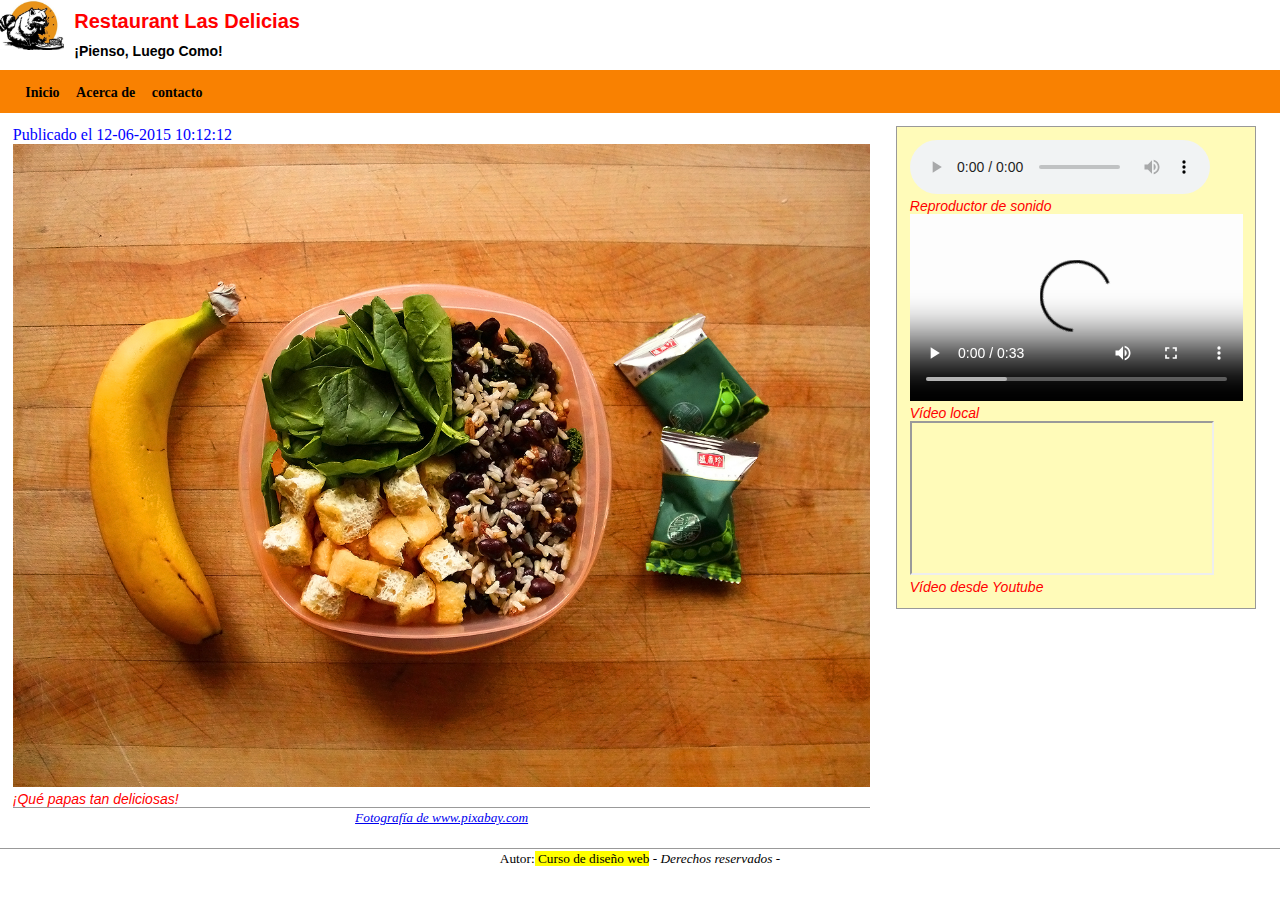
<file: index.html>
<!DOCTYPE html>
  <html lang="es">
    <head>
		<meta charset="utf-8">
		<meta name="description" content="Restaurant Las Delicias">
		<meta content="width=device-width, initial-scale=1, minimum-scale=1" name="viewport">
		<meta name="keywords" content="Restaurant Las Delicias, ricas comidas">
		<meta name="robots" content="noindex, nofollow">
		<meta name="googlebot" content="noindex, nofollow">
		<title>Restaurant Las Delicias</title>
		<link href="movil.css" rel="stylesheet" media="all and (min-width:0px) and (max-width: 480px)" />
		<link href="tablet.css" rel="stylesheet" media="all and (min-width: 481px) and (max-width: 800px)" />
		<link href="escritorio.css" rel="stylesheet" media="all and (min-width: 801px)" />	
    </head>
    <body>
    	<div id="agrupar">
			<header id="cabecera">
				<div id="logopagina">
					<figure>
						<img src="logo2.jpg">	
					</figure>
				</div>
				<div id="titulopagina">
					<hgroup>
						<h1 class="texto2">Restaurant Las Delicias</h1>
						<h4>¡Pienso, Luego Como!</h4>
					</hgroup>
				</div>				
			</header>
			<nav id="menu">
				<ul>
					<li><a class="opcionmenu" href='index.html'>Inicio</a></li>
					<li><a class="opcionmenu" href='acercade.html'>Acerca de</a></li>
					<li><a class="opcionmenu" href='contacto.html'>contacto</a></li>
				</ul>
			</nav>	
			<section id="seccion">
		            <div id="slider-container">
		                <div id="slider-box">
		                    <div class="slider-element">
		                        <article>
						<header>
							<time datetime="2015-06-12T10:12:12" pubdate>Publicado el 12-06-2015 10:12:12</time>
						</header>
						<figure>
							<img class="modeloimg" src="1.jpg">	
							<figcaption>
								¡Qué papas tan deliciosas!
							</figcaption>
						</figure>
						<footer>
							<address>
								<small><a href="http://www.pixabay.com">Fotografía de www.pixabay.com</a></small>
							</address>
						</footer>			    
		                        </article>
		                    </div>
		                    <div class="slider-element">
		                        <article>
						<header>
							<time datetime="2015-06-12T10:12:12" pubdate>Publicado el 12-06-2015 10:12:12</time>
						</header>
						<figure>
							<img class="modeloimg" src="2.jpg">	
							<figcaption>
								¡Se ven ricas esas empanadas!
							</figcaption>
						</figure>
						<footer>
							<address>
								<small><a href="http://www.pixabay.com">Fotografía de www.pixabay.com</a></small>
							</address>
						</footer>			    
		                        </article>
		                    </div>
		                    <div class="slider-element">
		                        <article>
						<header>
							<time datetime="2015-06-12T10:12:12" pubdate>Publicado el 12-06-2015 10:12:12</time>
						</header>
						<figure>
							<img class="modeloimg" src="3.jpg">	
							<figcaption>
								¡Me quiero comer esa parrilla!
							</figcaption>
						</figure>
						<footer>
							<address>
								<small><a href="http://www.pixabay.com">Fotografía de www.pixabay.com</a></small>
							</address>
						</footer>			    
		                        </article>
		                    </div>
		                </div>
		            </div>                    
			</section>
			<aside id="columna">
			  	<audio src="http://minkbooks.com/content/beach.mp3" controls></audio>
				<p class="texto3">Reproductor de sonido</p>		
				<figure>
					<video src="trailer.mp4" controls></video>
					<figcaption>
						Vídeo local
					</figcaption>
				</figure>
				<figure>
					<iframe src="https://www.youtube.com/embed/_MiPrnZsn6s" allowfullscreen></iframe>
					<figcaption>
						Vídeo desde Youtube
					</figcaption>
				</figure>
			</aside>
			<footer id="pie">
				<small>Autor:<mark> Curso de diseño web</mark><cite> - Derechos reservados -</cite></small>
			</footer>
		</div>
	</body>
  </html>
</file>
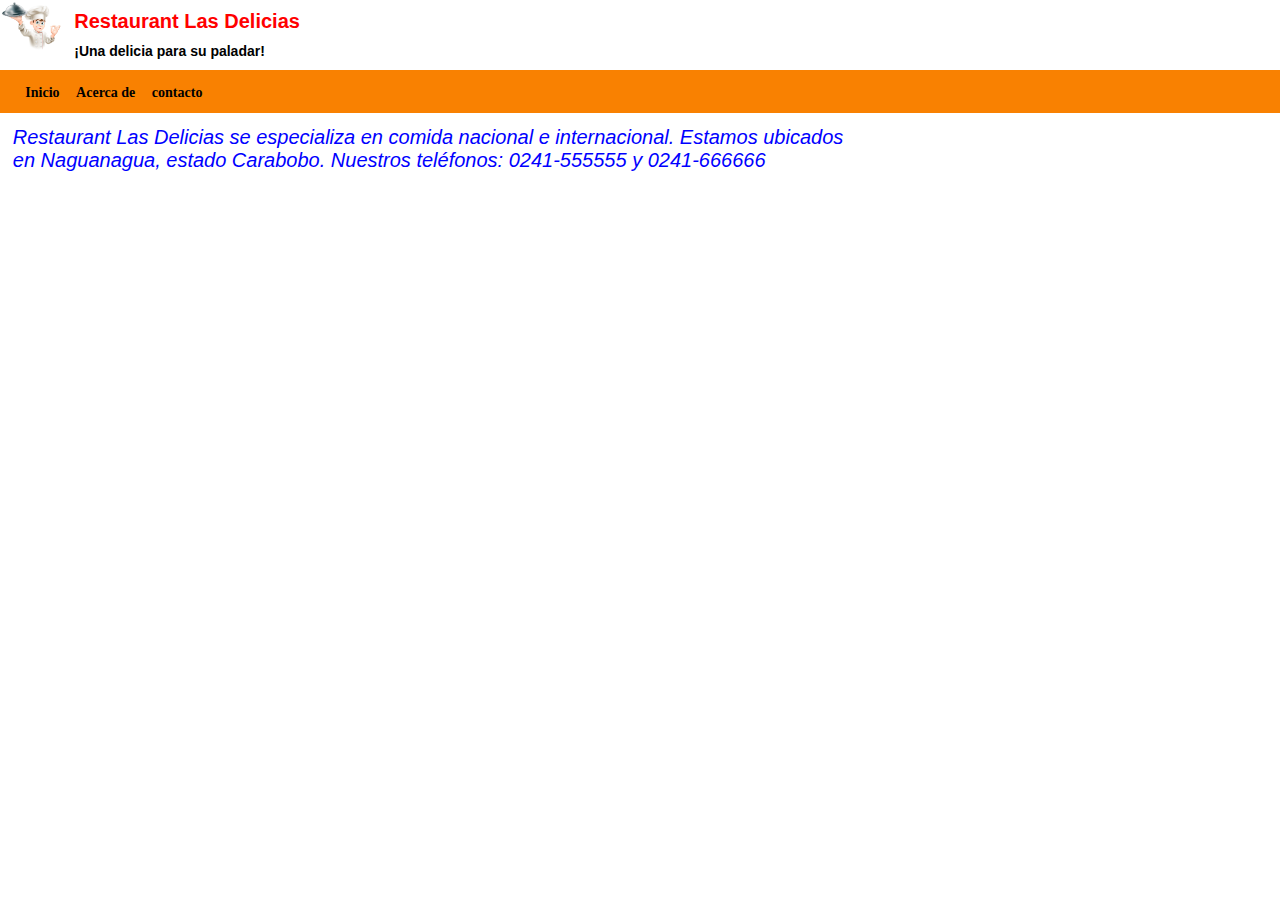
<file: acercade.html>
<!DOCTYPE html>
<html lang="es">
	<head>
		<meta charset="utf-8">
		<meta name="description" content="Restaurant Las Delicias">
		<meta content="width=device-width, initial-scale=1, minimum-scale=1" name="viewport">
		<meta name="keywords" content="Restaurant Las Delicias, ricas comidas">
		<meta name="robots" content="noindex, nofollow">
		<meta name="googlebot" content="noindex, nofollow">
		<title>Restaurant Las Delicias</title>
		<link href="movil.css" rel="stylesheet" media="all and (min-width:0px) and (max-width: 480px)" />
		<link href="tablet.css" rel="stylesheet" media="all and (min-width: 481px) and (max-width: 800px)" />
		<link href="escritorio.css" rel="stylesheet" media="all and (min-width: 801px)" />	
	</head>
    	<body>
    		<div id="agrupar">
			<header id="cabecera">
				<div id="logopagina">
					<figure>
						<img src="logo.jpg">	
					</figure>
				</div>
				<div id="titulopagina">
					<hgroup>
						<h1 class="texto2">Restaurant Las Delicias</h1>
						<h4>¡Una delicia para su paladar!</h4>
					</hgroup>
				</div>				
			</header>
			<nav id="menu">
				<ul>
					<li><a class="opcionmenu" href='index.html'>Inicio</a></li>
					<li><a class="opcionmenu" href='acercade.html'>Acerca de</a></li>
					<li><a class="opcionmenu" href='contacto.html'>contacto</a></li>
				</ul>
			</nav>	
			<section id="seccion">
                        	<article>
					<p class="texto4">Restaurant Las Delicias se especializa en comida nacional e internacional. Estamos ubicados
					en Naguanagua, estado Carabobo. Nuestros teléfonos: 0241-555555 y 0241-666666</p>
                       		</article>
			</section>
		</div>
    	</body>
</html>
</file>
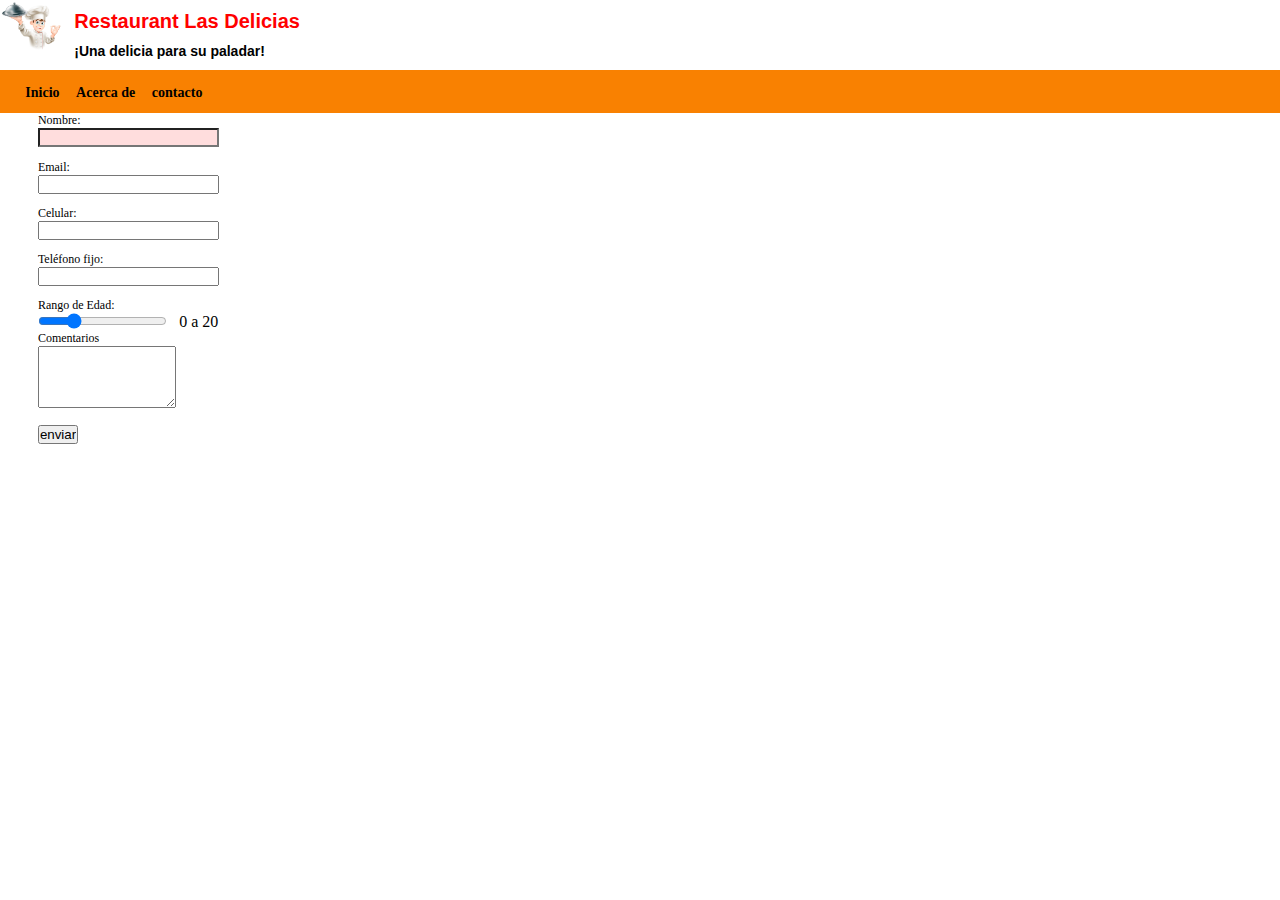
<file: contacto.html>
<!DOCTYPE html>
<html lang="es">
	<head>
		<title>Formularios</title>
		<meta charset="utf-8">
		<meta name="description" content="Formulario">
		<meta content="width=device-width, initial-scale=1, minimum-scale=1" name="viewport">
		<meta name="keywords" content="formulario">
		<meta name="robots" content="noindex, nofollow">
		<meta name="googlebot" content="noindex, nofollow">
		<title>Formulario</title>
		<link href="movil.css" rel="stylesheet" media="all and (min-width:0px) and (max-width: 480px)" />
		<link href="tablet.css" rel="stylesheet" media="all and (min-width: 481px) and (max-width: 800px)" />
		<link href="escritorio.css" rel="stylesheet" media="all and (min-width: 801px)" />
		<script src="javascriptcontacto.js"></script>	
    	</head>
	<body>
    		<div id="agrupar">
			<header id="cabecera">
				<div id="logopagina">
					<figure>
						<img src="logo.jpg">	
					</figure>
				</div>
				<div id="titulopagina">
					<hgroup>
						<h1 class="texto2">Restaurant Las Delicias</h1>
						<h4>¡Una delicia para su paladar!</h4>
					</hgroup>
				</div>				
			</header>
			<nav id="menu">
				<ul>
					<li><a class="opcionmenu" href='index.html'>Inicio</a></li>
					<li><a class="opcionmenu" href='acercade.html'>Acerca de</a></li>
					<li><a class="opcionmenu" href='contacto.html'>contacto</a></li>
				</ul>
			</nav>	
			<section>
				<form action="enviaremail.php" name="contacto" id="miformulario" method="get">

				<p class="etiqueta">Nombre:</p>
				<p class="campo"><input type="text" name="minombre" id="minombre" required></p>
		
				<p class="etiqueta">Email:</p> 
				<p class="campo"><input type="email" name="micorreo" id="micorreo" multiple required></p>

				<p class="etiqueta">Celular:</p> 
				<p class="campo"><input type="tel" name="micelular" id="micelular"></p>

				<p class="etiqueta">Teléfono fijo:</p> 
				<p class="campo"><input type="tel" name="mitelefonofijo" id="mitelefonofijo"></p>
			  
				<p class="etiqueta">Rango de Edad:</p>
				<input class="rangoedad" type="range" name="miedad" id="miedad" min="0" max="80" step="20" value="20">
				<output id="rango">0 a 20</output>		  
			  
				<p class="etiqueta">Comentarios</p>
				<p class="campo"><textarea name="micomentario" id="micomentario" cols="15" rows="4" required></textarea></p>

				<p class="campo"><input type="submit" value="enviar"></p>
				
				</form>
			</section>
		</div>  	
	</body>
</html>
</file>
<file: movil.css>
*
{
 margin: 0%;
 padding: 0%;
}

header, section, footer, aside, nav, article, figure, figcaption, hgroup
{
 display: block;
}

#agrupar
{
 margin: 1% auto;
}

#cabecera
{
 padding: 1% 0;
 }

#menu
{
 padding: 1% 0;
 background: #CCCCCC;
 }

#menu li
{
 list-style: none;
 margin: 0% 0% 1% 0%;
 font: bold verdana, sans serif;
 }

#seccion
{
 margin: 1% 0;
 }

#columna
{
 margin: 1% 0%;
 padding: 1% 0%;
 background: #fffbb9; 
 }

#pie
{
text-align: center;
border-top: solid #999999;
}

.texto2
{
color: red;
}

article
{
margin-bottom: 1%;
}

img
{
max-width: 100%;
border: 0;
}

article footer
{
text-align: center;
border-top: solid #999999;
}

time
{
color: blue;
}

figcaption
{
font: italic verdana, sans-serif;
}

p
{

}

h1
{
font: bold verdana, sans-serif;
margin: 1% 0%;
}

h2
{
font: bold verdana, sans-serif;
margin: 0%;
}

h3
{
font: bold verdana, sans-serif;
margin: 1% 0%;
}

h4
{
font: bold verdana, sans-serif;
margin: 1% 0%;
}

#miformulario
{
margin: 1% 0%;
padding: 1% 0%;
width: 100%;
}

.etiqueta
{
margin: 0%;
width: 100%;
}

.campo
{
margin: 0% 0% 1% 0%;
width: 100%;
}

.opcionmenu
{
text-decoration: none;
color: black;
}

.rangoedad
{
margin: 0% 1%;
float: left;
}

#slider-container 
{
overflow: hidden;
width: 100%;
margin: auto;	
}

#slider-box 
{
-moz-animation: autoSlider 15s infinite linear;
-o-animation: autoSlider 15s infinite linear;
-webkit-animation: autoSlider 15s infinite linear;
animation: autoSlider 15s infinite linear;

-webkit-transition: all 0.75s ease;
-moz-transition: all 0.75s ease;
-ms-transition: all 0.75s ease;
-o-transition: all 0.75s ease;
transition: all 0.75s ease;

height: 100%;
width: 300%;
}

.slider-element 
{
float: left;
width: 33.333%;
}

@-moz-keyframes autoSlider 
{
0% 
	{
        margin-left: 0;
    	}
30% 
	{
       	margin-left: 0;
	}
35% 
	{
       	margin-left: -100%;
	}
65% 
	{
       	margin-left: -100%;
  	}
70% 
	{
       	margin-left: -200%;
   	}
95% 
	{
       	margin-left: -200%;
   	}
100% 
	{
      	margin-left: -200%;
    	}
}

@-webkit-keyframes autoSlider 
{
0% 
	{
        margin-left: 0;
    	}
30% 
	{
       	margin-left: 0;
	}
35% 
	{
       	margin-left: -100%;
	}
65% 
	{
       	margin-left: -100%;
  	}
70% 
	{
       	margin-left: -200%;
   	}
95% 
	{
       	margin-left: -200%;
   	}
100% 
	{
      	margin-left: -200%;
    	}
}

@keyframes autoSlider 
{
0% 
	{
        margin-left: 0;
    	}
30% 
	{
       	margin-left: 0;
	}
35% 
	{
       	margin-left: -100%;
	}
65% 
	{
       	margin-left: -100%;
  	}
70% 
	{
       	margin-left: -200%;
   	}
95% 
	{
       	margin-left: -200%;
   	}
100% 
	{
      	margin-left: -200%;
    	}
}

#logopagina
{

}

#titulopagina
{

}

audio
{
max-width: 100%;
}

video
{
max-width: 100%;
}

iframe
{
max-width: 100%;
}

.texto3
{
font: italic 14px verdana, sans-serif;
color: red;
}

.texto4
{
font: italic 20px verdana, sans-serif;
color: blue;
}
</file>
<file: tablet.css>
*
{
 margin: 0%;
 padding: 0%;
}

header, section, footer, aside, nav, article, figure, figcaption, hgroup
{
 display: block;
}

#agrupar
{
 float: left;
 width: 100%;
}

#cabecera
{
 float: left;
 width: 100%;
 }

#menu
{
 float: left;
 width: 98%;
 padding: 1%;
 background: #CCCCCC;
 }

#menu li
{
 display: inline-block;
 list-style: none;
 margin: 0% 0% 0% 1%;
 font: bold 14px verdana, sans serif;
 }

#seccion
{
 float: left;
 width: 67%;
 margin: 1%;
 }

#columna
{
 float: left;
 width: 26%;
 margin: 1%;
 padding: 1%;
 border: 1px solid #999999;
 background: #fffbb9; 
 }

#pie
{
float: left;
width: 100%;
text-align: center;
border-top: 1px solid #999999;
}

.texto2
{
color: red;
}

article
{
float: left;
width: 100%;
margin-bottom: 1%;
}

img
{
max-width: 100%;
border: 0;
}

article footer
{
text-align: center;
border-top: 1px solid #999999;
}

time
{
color: blue;
}

figcaption
{
font: italic 14px verdana, sans-serif;
color: red;
}

p
{
font-size: 12px;
}

h1
{
font: bold 20px verdana, sans-serif;
margin: 1%;
}

h2
{
font: bold 18px verdana, sans-serif;
margin: 1%;
}

h3
{
font: bold 16px verdana, sans-serif;
margin: 1%;
}

h4
{
font: bold 14px verdana, sans-serif;
margin: 1%;
}

#miformulario
{
margin: 1%;
padding: 1%;
width: 96%;
}

.etiqueta
{
margin: 0% 1%;
float: left;
width: 98%;
}

.campo
{
margin: 0% 1% 1% 1%;
float: left;
width: 98%;
}

.opcionmenu
{
text-decoration: none;
color: black;
}

.rangoedad
{
margin: 0% 1%;
float: left;
}

#slider-container 
{
overflow: hidden;
margin: auto;	
}

#slider-box 
{
-moz-animation: autoSlider 15s infinite linear;
-o-animation: autoSlider 15s infinite linear;
-webkit-animation: autoSlider 15s infinite linear;
animation: autoSlider 15s infinite linear;

-webkit-transition: all 0.75s ease;
-moz-transition: all 0.75s ease;
-ms-transition: all 0.75s ease;
-o-transition: all 0.75s ease;
transition: all 0.75s ease;

height: 100%;
width: 300%;
}

.slider-element 
{
float: left;
width: 33.333%;
}

@-moz-keyframes autoSlider 
{
0% 
	{
        margin-left: 0;
    	}
30% 
	{
       	margin-left: 0;
	}
35% 
	{
       	margin-left: -100%;
	}
65% 
	{
       	margin-left: -100%;
  	}
70% 
	{
       	margin-left: -200%;
   	}
95% 
	{
       	margin-left: -200%;
   	}
100% 
	{
      	margin-left: -200%;
    	}
}

@-webkit-keyframes autoSlider 
{
0% 
	{
        margin-left: 0;
    	}
30% 
	{
       	margin-left: 0;
	}
35% 
	{
       	margin-left: -100%;
	}
65% 
	{
       	margin-left: -100%;
  	}
70% 
	{
       	margin-left: -200%;
   	}
95% 
	{
       	margin-left: -200%;
   	}
100% 
	{
      	margin-left: -200%;
    	}
}

@keyframes autoSlider 
{
0% 
	{
        margin-left: 0;
    	}
30% 
	{
       	margin-left: 0;
	}
35% 
	{
       	margin-left: -100%;
	}
65% 
	{
       	margin-left: -100%;
  	}
70% 
	{
       	margin-left: -200%;
   	}
95% 
	{
       	margin-left: -200%;
   	}
100% 
	{
      	margin-left: -200%;
    	}
}

#logopagina
{
float: left;
width: 5%;
}

#titulopagina
{
float: left;
width: 80%;
}

audio
{
max-width: 100%;
}

video
{
max-width: 100%;
}

iframe
{
max-width: 100%;
}

.texto3
{
font: italic 14px verdana, sans-serif;
color: red;
}

.texto4
{
font: italic 20px verdana, sans-serif;
color: blue;
}
</file>
<file: escritorio.css>
*
{
 margin: 0%;
 padding: 0%;
}

header, section, footer, aside, nav, article, figure, figcaption, hgroup
{
 display: block;
}

#agrupar
{
 float: left;
 width: 100%;
}

#cabecera
{
 float: left;
 width: 100%;
 }

#menu
{
 float: left;
 width: 98%;
 padding: 1%;
 background: #f98101;
 }

#menu li
{
 display: inline-block;
 list-style: none;
 margin: 0% 0% 0% 1%;
 font: bold 14px verdana, sans serif;
 }

#seccion
{
 float: left;
 width: 67%;
 margin: 1%;
 }

#columna
{
 float: left;
 width: 26%;
 margin: 1%;
 padding: 1%;
 border: 1px solid #999999;
 background: #fffbb9; 
 }

#pie
{
float: left;
width: 100%;
text-align: center;
border-top: 1px solid #999999;
}

.texto2
{
color: red;
}

article
{
float: left;
width: 100%;
margin-bottom: 1%;
}

img
{
max-width: 100%;
border: 0;
}

article footer
{
text-align: center;
border-top: 1px solid #999999;
}

time
{
color: blue;
}

figcaption
{
font: italic 14px verdana, sans-serif;
color: red;
}

p
{
font-size: 12px;
}

h1
{
font: bold 20px verdana, sans-serif;
margin: 1%;
}

h2
{
font: bold 18px verdana, sans-serif;
margin: 1%;
}

h3
{
font: bold 16px verdana, sans-serif;
margin: 1%;
}

h4
{
font: bold 14px verdana, sans-serif;
margin: 1%;
}

#miformulario
{
margin: 1%;
padding: 1%;
width: 96%;
}

.etiqueta
{
margin: 0% 1%;
float: left;
width: 98%;
}

.campo
{
margin: 0% 1% 1% 1%;
float: left;
width: 98%;
}

.opcionmenu
{
text-decoration: none;
color: black;
}

.rangoedad
{
margin: 0% 1%;
float: left;
}

#slider-container 
{
overflow: hidden;
margin: auto;	
}

#slider-box 
{
-moz-animation: autoSlider 15s infinite linear;
-o-animation: autoSlider 15s infinite linear;
-webkit-animation: autoSlider 15s infinite linear;
animation: autoSlider 15s infinite linear;

height: 100%;
width: 300%;
}

.slider-element 
{
float: left;
width: 33.333%;
}

@-moz-keyframes autoSlider 
{
0% 
	{
        margin-left: 0;
    	}
30% 
	{
       	margin-left: 0;
	}
35% 
	{
       	margin-left: -100%;
	}
65% 
	{
       	margin-left: -100%;
  	}
70% 
	{
       	margin-left: -200%;
   	}
95% 
	{
       	margin-left: -200%;
   	}
100% 
	{
      	margin-left: -200%;
    	}
}

@-webkit-keyframes autoSlider 
{
0% 
	{
        margin-left: 0;
    	}
30% 
	{
       	margin-left: 0;
	}
35% 
	{
       	margin-left: -100%;
	}
65% 
	{
       	margin-left: -100%;
  	}
70% 
	{
       	margin-left: -200%;
   	}
95% 
	{
       	margin-left: -200%;
   	}
100% 
	{
      	margin-left: -200%;
    	}
}

@keyframes autoSlider 
{
0% 
	{
        margin-left: 0;
    	}
30% 
	{
       	margin-left: 0;
	}
35% 
	{
       	margin-left: -100%;
	}
65% 
	{
       	margin-left: -100%;
  	}
70% 
	{
       	margin-left: -200%;
   	}
95% 
	{
       	margin-left: -200%;
   	}
100% 
	{
      	margin-left: -200%;
    	}
}

#logopagina
{
float: left;
width: 5%;
}

#titulopagina
{
float: left;
width: 80%;
}

audio
{
max-width: 100%;
}

video
{
max-width: 100%;
}

iframe
{
max-width: 100%;
}

.texto3
{
font: italic 14px verdana, sans-serif;
color: red;
}

.texto4
{
font: italic 20px verdana, sans-serif;
color: blue;
}
</file>
